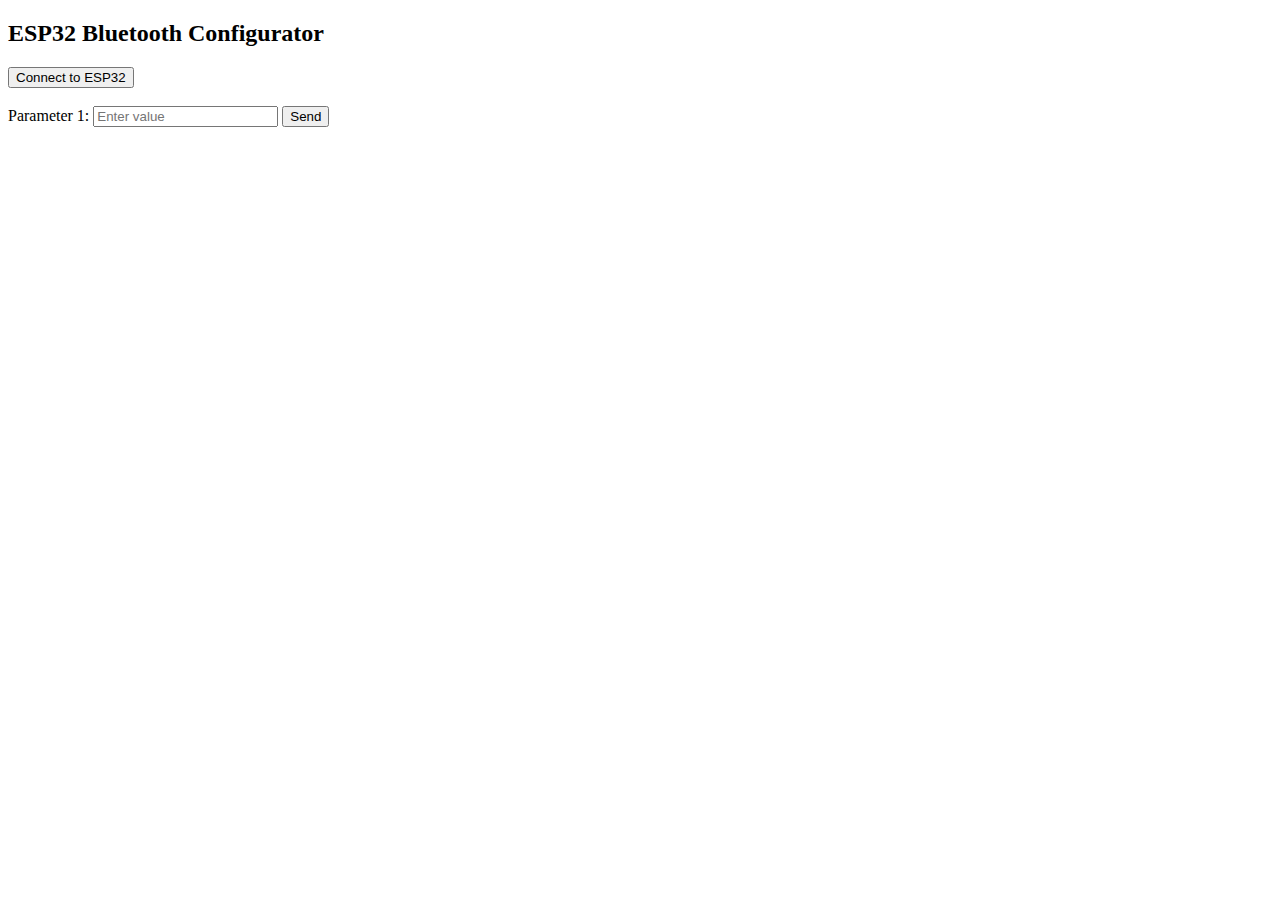
<file: html/indexble.html>
<!DOCTYPE html>
<html lang="en">
<head>
    <meta charset="UTF-8">
    <meta name="viewport" content="width=device-width, initial-scale=1.0">
    <title>ESP32 Bluetooth Config</title>
</head>
<body>
    <h2>ESP32 Bluetooth Configurator</h2>
    <button onclick="connectToESP32()">Connect to ESP32</button>
    <br><br>
    <label>Parameter 1:</label>
    <input type="text" id="param1" placeholder="Enter value">
    <button onclick="sendData()">Send</button>
    
    <script>
        let bluetoothDevice;
        let gattCharacteristic;
        const SERVICE_UUID = "5fa6622a-f571-41b6-888b-a6ca279607f8";  // Replace with your ESP32 Service UUID
        const CHARACTERISTIC_UUID = "3f803725-56f3-42eb-b727-e2916bc74764"; // Replace with your Characteristic UUID
 
        async function connectToESP32() {
            try {
                bluetoothDevice = await navigator.bluetooth.requestDevice({
                    acceptAllDevices: true,
                    optionalServices: [SERVICE_UUID]
                });

                const server = await bluetoothDevice.gatt.connect();
                const service = await server.getPrimaryService(SERVICE_UUID);
                gattCharacteristic = await service.getCharacteristic(CHARACTERISTIC_UUID);

                alert("Connected to ESP32!");
            } catch (error) {
                console.error(error);
                alert("Connection failed!");
            }
        }

        async function sendData() {
            if (!gattCharacteristic) {
                alert("Not connected to ESP32!");
                return;
            }

            const inputValue = document.getElementById("param1").value;
            const encoder = new TextEncoder();
            const data = encoder.encode(inputValue);

            try {
                await gattCharacteristic.writeValue(data);
                alert("Data sent: " + inputValue);
            } catch (error) {
                console.error(error);
                alert("Failed to send data!");
            }
        }
    </script>
</body>
</html>
</file>
